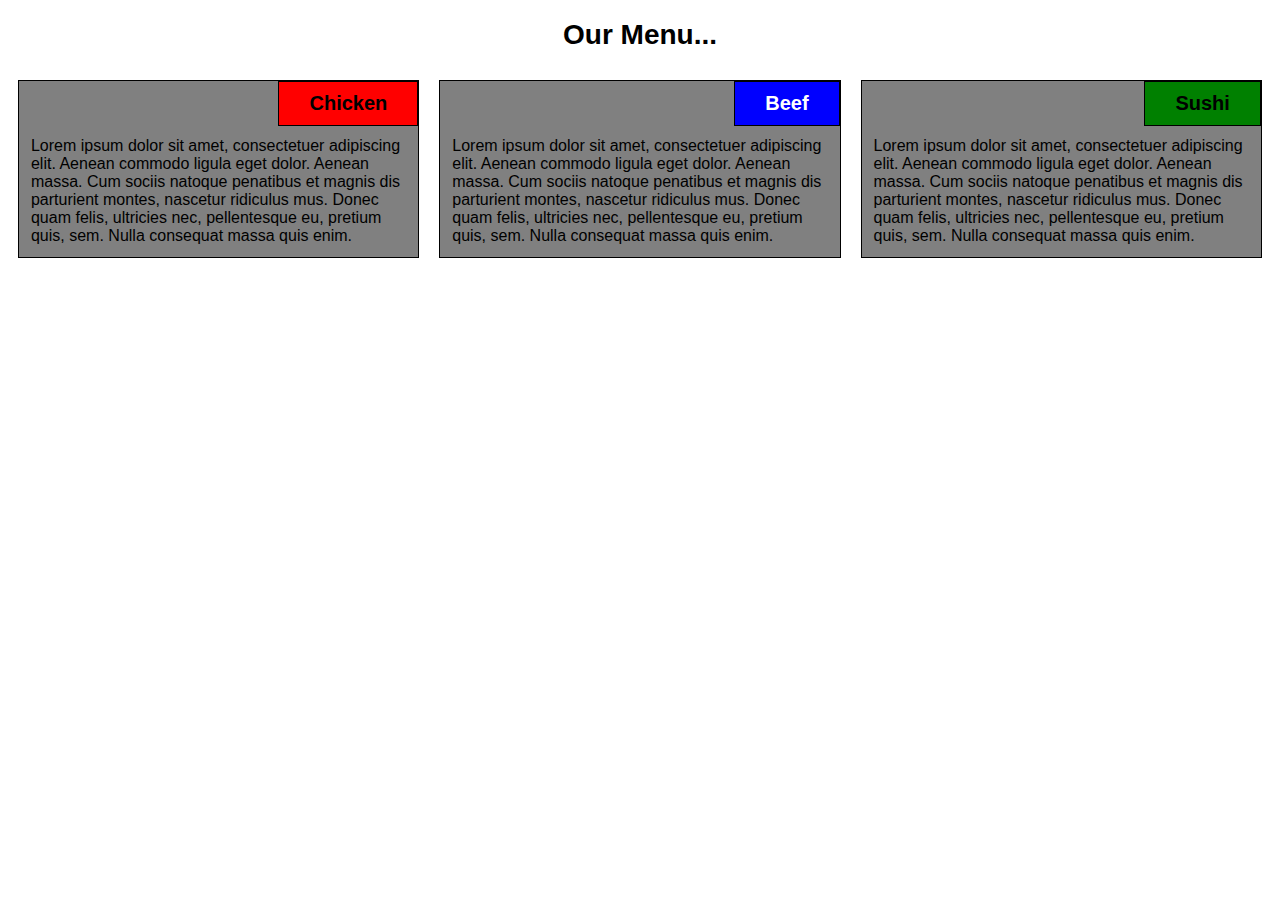
<file: site/module2-solution/index.html>
<!DOCTYPE html>
<html>
    <head>
        <meta charset="utf-8">
        <title>Module 2!</title>
        <link rel="stylesheet" href="css/styles.css">
        <meta name="viewport" content="width=device-width, initial-scale=1">
    </head>

<body>
    <h1 class = "title">Our Menu...</h1>

    <!-- Section 1 -->
    <div class = "col-lg-4 col-md-6 col-sm-12">

        <div class="box">

        <div class = "item-title chicken">
            Chicken
        </div>

        <div class = "text">
            Lorem ipsum dolor sit amet, consectetuer adipiscing elit. Aenean commodo ligula eget dolor. Aenean massa. Cum sociis natoque penatibus et magnis dis parturient montes, nascetur ridiculus mus. Donec quam felis, ultricies nec, pellentesque eu, pretium quis, sem. Nulla consequat massa quis enim.
        </div>

        </div>
    </div>

    <!-- Section 2 -->
    <div class = "col-lg-4 col-md-6 col-sm-12">

        <div class="box">

        <div class = "item-title beef">
            Beef
        </div>

        <div class = "text">
            Lorem ipsum dolor sit amet, consectetuer adipiscing elit. Aenean commodo ligula eget dolor. Aenean massa. Cum sociis natoque penatibus et magnis dis parturient montes, nascetur ridiculus mus. Donec quam felis, ultricies nec, pellentesque eu, pretium quis, sem. Nulla consequat massa quis enim.
        </div>

        </div>
    </div>

    <!-- Section 3 -->
    <div class = "col-lg-4 col-md-12 col-sm-12">

        <div class="box">

        
        <div class = "item-title sushi">
            Sushi
        </div>

        <div class = "text">
            Lorem ipsum dolor sit amet, consectetuer adipiscing elit. Aenean commodo ligula eget dolor. Aenean massa. Cum sociis natoque penatibus et magnis dis parturient montes, nascetur ridiculus mus. Donec quam felis, ultricies nec, pellentesque eu, pretium quis, sem. Nulla consequat massa quis enim.
        </div>

        </div>
    </div>
</body>

</html>
</file>
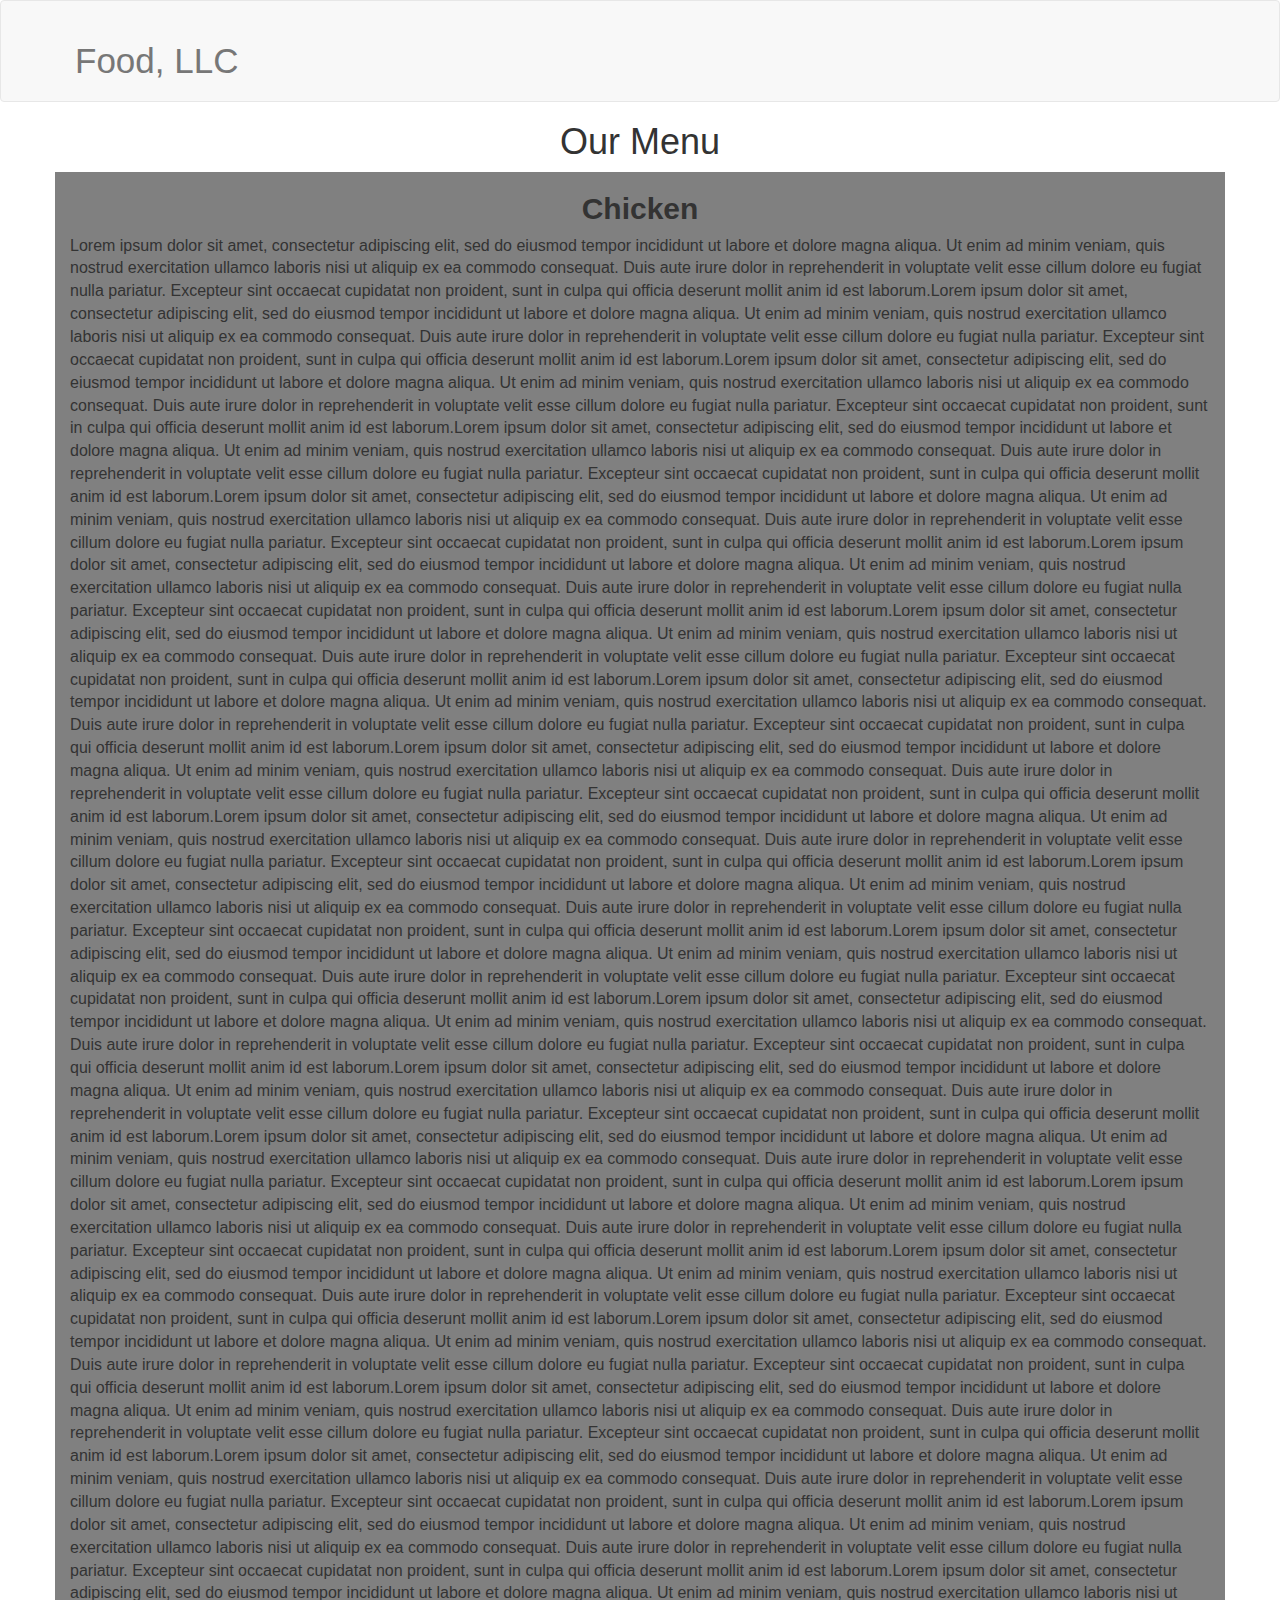
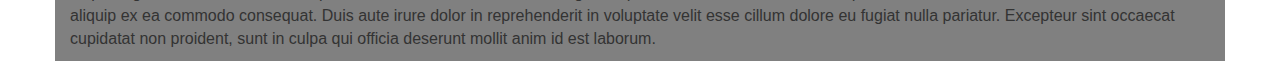
<file: site/module3-solution/index.html>
<!doctype html>
<html lang="en">
  <head>
    <meta charset="utf-8">
    <meta http-equiv="X-UA-Compatible" content="IE=edge">
    <meta name="viewport" content="width=device-width, initial-scale=1">

    

    
    <link rel="stylesheet" href="css/bootstrap.min.css">
    <link rel="stylesheet" href="css/styles.css">
  </head>
<body>

  <header>
    <nav id="header-nav" class="navbar navbar-default">
        <div class = "container">
            <div class="navbar-header">
                <div class="navbar-brand">Food, LLC</div>

                <button type="button" class="navbar-toggle" data-toggle="collapse" data-target="#navbar">
                    <span class="sr-only">Toggle navigation</span>
                    <span class="icon-bar"></span>
                    <span class="icon-bar"></span>
                    <span class="icon-bar"></span>
                </button>

                <div id="navbar" class="collapse">
                    <ul class = "nav navbar-nav visible-xs">
                        <li><a class = "menu-item">Chicken</a></li>
                        <li><a class = "menu-item">Beef</a></li>
                        <li><a class = "menu-item">Sushi</a></li>
                    </ul>
                 </div>
            </div>

        </div>
    </nav>
  </header>

  <h1 class = "text-center">Our Menu</h1>

    <div class="container">
        <div class = "row">
        <div class = "col-xs-12">
            <h2 class = "text-center">Chicken</h2>
            <p>Lorem ipsum dolor sit amet, consectetur adipiscing elit, sed do eiusmod tempor incididunt ut labore et dolore magna aliqua. Ut enim ad minim veniam, quis nostrud exercitation ullamco laboris nisi ut aliquip ex ea commodo consequat. Duis aute irure dolor in reprehenderit in voluptate velit esse cillum dolore eu fugiat nulla pariatur. Excepteur sint occaecat cupidatat non proident, sunt in culpa qui officia deserunt mollit anim id est laborum.Lorem ipsum dolor sit amet, consectetur adipiscing elit, sed do eiusmod tempor incididunt ut labore et dolore magna aliqua. Ut enim ad minim veniam, quis nostrud exercitation ullamco laboris nisi ut aliquip ex ea commodo consequat. Duis aute irure dolor in reprehenderit in voluptate velit esse cillum dolore eu fugiat nulla pariatur. Excepteur sint occaecat cupidatat non proident, sunt in culpa qui officia deserunt mollit anim id est laborum.Lorem ipsum dolor sit amet, consectetur adipiscing elit, sed do eiusmod tempor incididunt ut labore et dolore magna aliqua. Ut enim ad minim veniam, quis nostrud exercitation ullamco laboris nisi ut aliquip ex ea commodo consequat. Duis aute irure dolor in reprehenderit in voluptate velit esse cillum dolore eu fugiat nulla pariatur. Excepteur sint occaecat cupidatat non proident, sunt in culpa qui officia deserunt mollit anim id est laborum.Lorem ipsum dolor sit amet, consectetur adipiscing elit, sed do eiusmod tempor incididunt ut labore et dolore magna aliqua. Ut enim ad minim veniam, quis nostrud exercitation ullamco laboris nisi ut aliquip ex ea commodo consequat. Duis aute irure dolor in reprehenderit in voluptate velit esse cillum dolore eu fugiat nulla pariatur. Excepteur sint occaecat cupidatat non proident, sunt in culpa qui officia deserunt mollit anim id est laborum.Lorem ipsum dolor sit amet, consectetur adipiscing elit, sed do eiusmod tempor incididunt ut labore et dolore magna aliqua. Ut enim ad minim veniam, quis nostrud exercitation ullamco laboris nisi ut aliquip ex ea commodo consequat. Duis aute irure dolor in reprehenderit in voluptate velit esse cillum dolore eu fugiat nulla pariatur. Excepteur sint occaecat cupidatat non proident, sunt in culpa qui officia deserunt mollit anim id est laborum.Lorem ipsum dolor sit amet, consectetur adipiscing elit, sed do eiusmod tempor incididunt ut labore et dolore magna aliqua. Ut enim ad minim veniam, quis nostrud exercitation ullamco laboris nisi ut aliquip ex ea commodo consequat. Duis aute irure dolor in reprehenderit in voluptate velit esse cillum dolore eu fugiat nulla pariatur. Excepteur sint occaecat cupidatat non proident, sunt in culpa qui officia deserunt mollit anim id est laborum.Lorem ipsum dolor sit amet, consectetur adipiscing elit, sed do eiusmod tempor incididunt ut labore et dolore magna aliqua. Ut enim ad minim veniam, quis nostrud exercitation ullamco laboris nisi ut aliquip ex ea commodo consequat. Duis aute irure dolor in reprehenderit in voluptate velit esse cillum dolore eu fugiat nulla pariatur. Excepteur sint occaecat cupidatat non proident, sunt in culpa qui officia deserunt mollit anim id est laborum.Lorem ipsum dolor sit amet, consectetur adipiscing elit, sed do eiusmod tempor incididunt ut labore et dolore magna aliqua. Ut enim ad minim veniam, quis nostrud exercitation ullamco laboris nisi ut aliquip ex ea commodo consequat. Duis aute irure dolor in reprehenderit in voluptate velit esse cillum dolore eu fugiat nulla pariatur. Excepteur sint occaecat cupidatat non proident, sunt in culpa qui officia deserunt mollit anim id est laborum.Lorem ipsum dolor sit amet, consectetur adipiscing elit, sed do eiusmod tempor incididunt ut labore et dolore magna aliqua. Ut enim ad minim veniam, quis nostrud exercitation ullamco laboris nisi ut aliquip ex ea commodo consequat. Duis aute irure dolor in reprehenderit in voluptate velit esse cillum dolore eu fugiat nulla pariatur. Excepteur sint occaecat cupidatat non proident, sunt in culpa qui officia deserunt mollit anim id est laborum.Lorem ipsum dolor sit amet, consectetur adipiscing elit, sed do eiusmod tempor incididunt ut labore et dolore magna aliqua. Ut enim ad minim veniam, quis nostrud exercitation ullamco laboris nisi ut aliquip ex ea commodo consequat. Duis aute irure dolor in reprehenderit in voluptate velit esse cillum dolore eu fugiat nulla pariatur. Excepteur sint occaecat cupidatat non proident, sunt in culpa qui officia deserunt mollit anim id est laborum.Lorem ipsum dolor sit amet, consectetur adipiscing elit, sed do eiusmod tempor incididunt ut labore et dolore magna aliqua. Ut enim ad minim veniam, quis nostrud exercitation ullamco laboris nisi ut aliquip ex ea commodo consequat. Duis aute irure dolor in reprehenderit in voluptate velit esse cillum dolore eu fugiat nulla pariatur. Excepteur sint occaecat cupidatat non proident, sunt in culpa qui officia deserunt mollit anim id est laborum.Lorem ipsum dolor sit amet, consectetur adipiscing elit, sed do eiusmod tempor incididunt ut labore et dolore magna aliqua. Ut enim ad minim veniam, quis nostrud exercitation ullamco laboris nisi ut aliquip ex ea commodo consequat. Duis aute irure dolor in reprehenderit in voluptate velit esse cillum dolore eu fugiat nulla pariatur. Excepteur sint occaecat cupidatat non proident, sunt in culpa qui officia deserunt mollit anim id est laborum.Lorem ipsum dolor sit amet, consectetur adipiscing elit, sed do eiusmod tempor incididunt ut labore et dolore magna aliqua. Ut enim ad minim veniam, quis nostrud exercitation ullamco laboris nisi ut aliquip ex ea commodo consequat. Duis aute irure dolor in reprehenderit in voluptate velit esse cillum dolore eu fugiat nulla pariatur. Excepteur sint occaecat cupidatat non proident, sunt in culpa qui officia deserunt mollit anim id est laborum.Lorem ipsum dolor sit amet, consectetur adipiscing elit, sed do eiusmod tempor incididunt ut labore et dolore magna aliqua. Ut enim ad minim veniam, quis nostrud exercitation ullamco laboris nisi ut aliquip ex ea commodo consequat. Duis aute irure dolor in reprehenderit in voluptate velit esse cillum dolore eu fugiat nulla pariatur. Excepteur sint occaecat cupidatat non proident, sunt in culpa qui officia deserunt mollit anim id est laborum.Lorem ipsum dolor sit amet, consectetur adipiscing elit, sed do eiusmod tempor incididunt ut labore et dolore magna aliqua. Ut enim ad minim veniam, quis nostrud exercitation ullamco laboris nisi ut aliquip ex ea commodo consequat. Duis aute irure dolor in reprehenderit in voluptate velit esse cillum dolore eu fugiat nulla pariatur. Excepteur sint occaecat cupidatat non proident, sunt in culpa qui officia deserunt mollit anim id est laborum.Lorem ipsum dolor sit amet, consectetur adipiscing elit, sed do eiusmod tempor incididunt ut labore et dolore magna aliqua. Ut enim ad minim veniam, quis nostrud exercitation ullamco laboris nisi ut aliquip ex ea commodo consequat. Duis aute irure dolor in reprehenderit in voluptate velit esse cillum dolore eu fugiat nulla pariatur. Excepteur sint occaecat cupidatat non proident, sunt in culpa qui officia deserunt mollit anim id est laborum.Lorem ipsum dolor sit amet, consectetur adipiscing elit, sed do eiusmod tempor incididunt ut labore et dolore magna aliqua. Ut enim ad minim veniam, quis nostrud exercitation ullamco laboris nisi ut aliquip ex ea commodo consequat. Duis aute irure dolor in reprehenderit in voluptate velit esse cillum dolore eu fugiat nulla pariatur. Excepteur sint occaecat cupidatat non proident, sunt in culpa qui officia deserunt mollit anim id est laborum.Lorem ipsum dolor sit amet, consectetur adipiscing elit, sed do eiusmod tempor incididunt ut labore et dolore magna aliqua. Ut enim ad minim veniam, quis nostrud exercitation ullamco laboris nisi ut aliquip ex ea commodo consequat. Duis aute irure dolor in reprehenderit in voluptate velit esse cillum dolore eu fugiat nulla pariatur. Excepteur sint occaecat cupidatat non proident, sunt in culpa qui officia deserunt mollit anim id est laborum.Lorem ipsum dolor sit amet, consectetur adipiscing elit, sed do eiusmod tempor incididunt ut labore et dolore magna aliqua. Ut enim ad minim veniam, quis nostrud exercitation ullamco laboris nisi ut aliquip ex ea commodo consequat. Duis aute irure dolor in reprehenderit in voluptate velit esse cillum dolore eu fugiat nulla pariatur. Excepteur sint occaecat cupidatat non proident, sunt in culpa qui officia deserunt mollit anim id est laborum.Lorem ipsum dolor sit amet, consectetur adipiscing elit, sed do eiusmod tempor incididunt ut labore et dolore magna aliqua. Ut enim ad minim veniam, quis nostrud exercitation ullamco laboris nisi ut aliquip ex ea commodo consequat. Duis aute irure dolor in reprehenderit in voluptate velit esse cillum dolore eu fugiat nulla pariatur. Excepteur sint occaecat cupidatat non proident, sunt in culpa qui officia deserunt mollit anim id est laborum.Lorem ipsum dolor sit amet, consectetur adipiscing elit, sed do eiusmod tempor incididunt ut labore et dolore magna aliqua. Ut enim ad minim veniam, quis nostrud exercitation ullamco laboris nisi ut aliquip ex ea commodo consequat. Duis aute irure dolor in reprehenderit in voluptate velit esse cillum dolore eu fugiat nulla pariatur. Excepteur sint occaecat cupidatat non proident, sunt in culpa qui officia deserunt mollit anim id est laborum.Lorem ipsum dolor sit amet, consectetur adipiscing elit, sed do eiusmod tempor incididunt ut labore et dolore magna aliqua. Ut enim ad minim veniam, quis nostrud exercitation ullamco laboris nisi ut aliquip ex ea commodo consequat. Duis aute irure dolor in reprehenderit in voluptate velit esse cillum dolore eu fugiat nulla pariatur. Excepteur sint occaecat cupidatat non proident, sunt in culpa qui officia deserunt mollit anim id est laborum.</p>
        </div>
    
    </div>



  <!-- jQuery (Bootstrap JS plugins depend on it) -->
  <script src="js/jquery-2.1.4.min.js"></script>
  <script src="js/bootstrap.min.js"></script>
  <script src="js/script.js"></script>
</body>
</html>
</file>
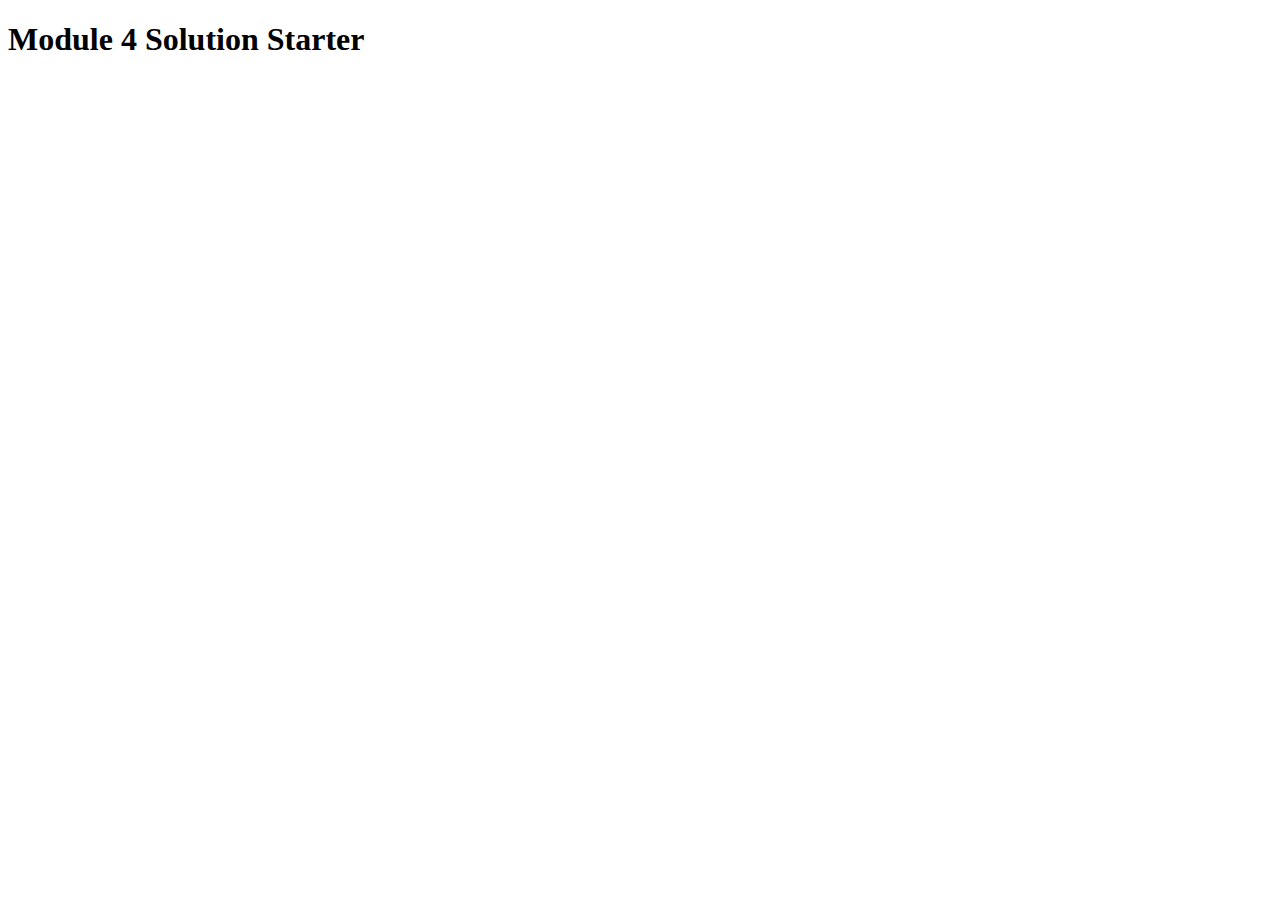
<file: site/module4-solution/index.html>
<!DOCTYPE html>
<html>
<head>
  <meta charset="utf-8">
  <title>Module 4 Solution Starter</title>
  <script src="SpeakHello.js"></script>
  <script src="SpeakGoodBye.js"></script>
  <script src="script.js"></script>
</head>
<body>
  <h1>Module 4 Solution Starter</h1>
</body>
</html>
</file>
<file: site/module2-solution/css/styles.css>
*{
    box-sizing: border-box;
}

body {
    font-family:'Gill Sans', 'Gill Sans MT', Calibri, 'Trebuchet MS', sans-serif;
    font-size: 16px;
}

.title {
    color: black;
    text-align: center;
    font-size: 1.75em;
}

.box{
    width: 100%;
    overflow: none;
}

body > div {
    margin:10px;
    background-color: grey;
    border: 1px solid black;
    float:left;
}

.item-title{
    text-align: right;
    border: 1px solid black;
    padding: 10px 30px 10px 30px;
    float: right;
    clear: both;
    font-weight: bold;
    font-size:1.25em;
}

.text{
    float: left;
    clear: both;
    margin: 3%;
}

.chicken{
    background-color: red;
}

.beef{
    background-color: blue;
    color:white;
}

.sushi{
    background-color: green;
}

@media (min-width: 992px){
    .col-lg-4 { 
        
        width: calc(33.33% - 20px) ;
    }
}

@media (min-width: 768px) and (max-width: 991px){
    .col-md-6 {
        width: calc(50% - 20px);
    }

    .col-md-12{
        width: calc(100% - 20px);
    }
}

@media (max-width: 767px){
    .col-sm-12 {
        width: calc(100% - 20px);
    }
}
</file>
<file: site/module3-solution/css/styles.css>
nav {
    background-color: gray;
}

.navbar-brand{
    padding: 50px 0px 50px 20px;
    font-size: 35px;
}

.row {
    background-color: gray;
}

h2 {
    font-weight: bold;
}

p {
    font-size: 16px;
}

#navbar {
    padding-top: 100px;
    text-align: center;
}

.menu-item {
    border: 3px solid black;
    background-color: rgb(235, 214, 214);
    color: black;
    margin: 5px 5px 5px 5px;
}
</file>
